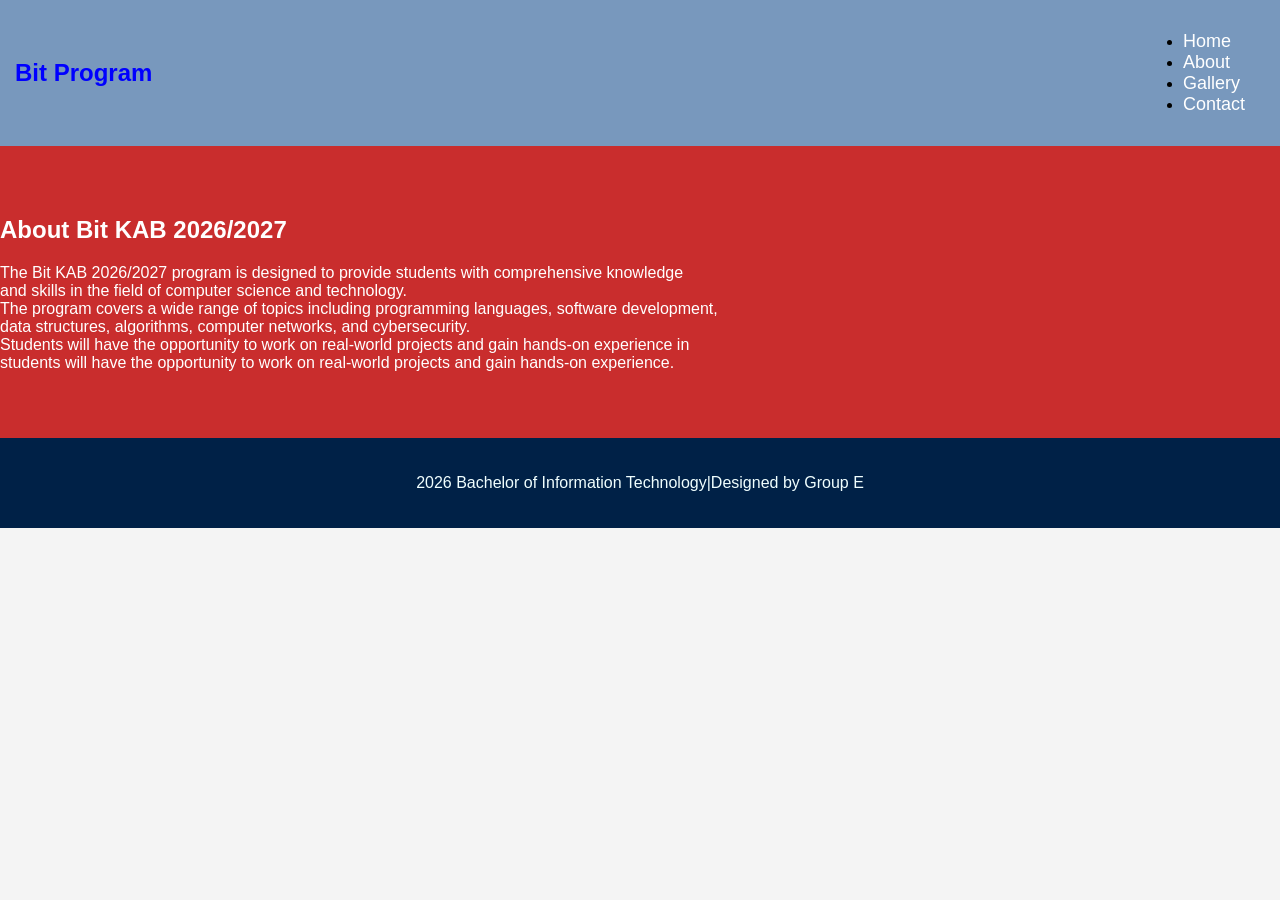
<file: about.html>
<!DOCTYPE html>
<html lang="en">
<head>
    <meta charset="UTF-8">
    <meta name="viewport" content="width=device-width, initial-scale=1.0">
    <title>About Bit KAB 2026/2027</title>
    <link rel="stylesheet" href="style.css">
</head>
<body>
    <nav>
        <h2 class="logo"> Bit Program</h2>
        <ul>
            <li><a href="index.html">Home</a></li>
            <li><a href="about.html">About</a></li>
            <li><a href="gallery.html">Gallery</a></li>
            <li><a href="contact.html">Contact</a></li>
        </ul>
    </nav>
    <section class="program">
        <h1>About Bit KAB 2026/2027</h1>
        <p>The Bit KAB 2026/2027 program is designed to provide students with comprehensive knowledge <br>
            and skills in the field of computer science and technology. <br>
            The program covers a wide range of topics including programming languages, software development, <br>
            data structures, algorithms, computer networks, and cybersecurity. <br>
            Students will have the opportunity to work on real-world projects and gain hands-on experience in <br>
        students will have the opportunity to work on real-world projects and gain hands-on experience.
        </p>
        </section>
        <footer>
            <p>2026 Bachelor of Information Technology|Designed by Group E</p>
        </footer>
</body>
</html>
</file>
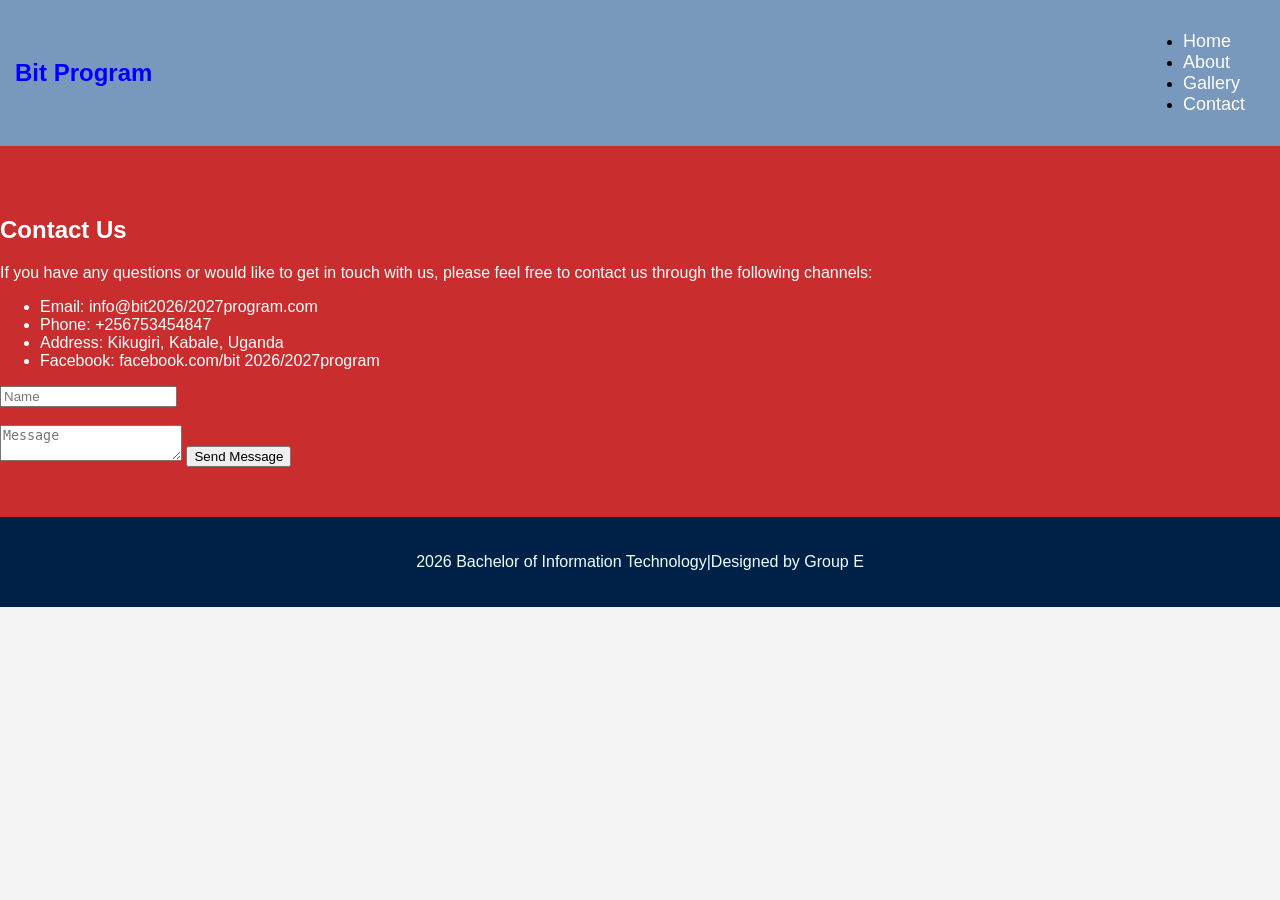
<file: contact.html>
<!DOCTYPE html>
<html lang="en">
<head>
    <meta charset="UTF-8">
    <meta name="viewport" content="width=device-width, initial-scale=1.0">
    <title>Contact</title>
    <link rel="stylesheet" href="style.css">
</head>
<body>
    <nav>
        <h2 class="logo">Bit Program</h2>

        <ul>
            <li><a href="index.html">Home</a></li>
            <li><a href="about.html">About</a></li>
            <li><a href="gallery.html">Gallery</a></li>
            <li><a href="contact.html">Contact</a></li>
        </ul>
    </nav>
    <section class="program">

        <h1>Contact Us</h1>
        <p>If you have any questions or would like to get in touch with us, please feel free to contact us through the following channels:</p>
        <ul>
            <li>Email: info@bit2026/2027program.com</li>
            <li>Phone: +256753454847</li>
            <li>Address: Kikugiri, Kabale, Uganda</li>
            <li>Facebook: facebook.com/bit 2026/2027program</li>
            </li>
        </ul>
        <form>
            <input type="text"
            placeholder="Name"Email"
            required><br><br>

            <textarea placeholder="Message"></textarea>
            <button>Send Message</button>
        </form>
    </section>
    <footer>
        <p>2026 Bachelor of Information Technology|Designed by Group E</p>
    </footer>
</body>
</html>
</file>
<file: style.css>
body{
    font-family: Arial,  sans-serif;
    background-color: #f4f4f4;
    margin: 0;
    padding: 0;
}

nav{
    display: flex;
    justify-content: space-between;
    align-items: center;
    background: #7898bd;
    padding: 15px;
}

.logo{
    color: blue;
}

nav ul li{
    margin: 0 20px;
}

nav ul li a{
    color: white;
    text-decoration: none;
    font-size: 18px;
}

nav ul li a:hover{
    color: #333;
}

.hero{
    background: #333;
    text-align: justify;
    font-style: times new roman;
    color: white;
}

.hero button{
    padding: 12px 25px;
    background: orange;
    border: none;
    color: white;
    font-size: 15px;
    cursor: pointer;
}

.slider img{
    width: 10%;
    height: 100px;
    object-fit: cover;
}

.program{
    justify-content: space-around;
    padding: 50px 0;
    background: #c92d2d;
    font-size: times new roman;
    color: white;
}

.Reasons{
    justify-content: center;
    gap: 10px;
}
.Reason{
    background: #926f6f;
    padding: 10px;
    border-radius: 10px;
    width: 1000px;
    color: white;
}

.courses{
    background: whitesmoke;
    padding: 40px;
    text-align: left;
    font-size: 20px;
    font-style: times new roman;
}

.courses :hover{
    background: orange;
}

.courses ul{
    list-style: none;
}

.courses li{
    padding: 10px;
    font-size: 20px;
}

footer{
    background: #002147;
    color: azure;
    text-align: center;
    padding: 20px;
}
</file>
